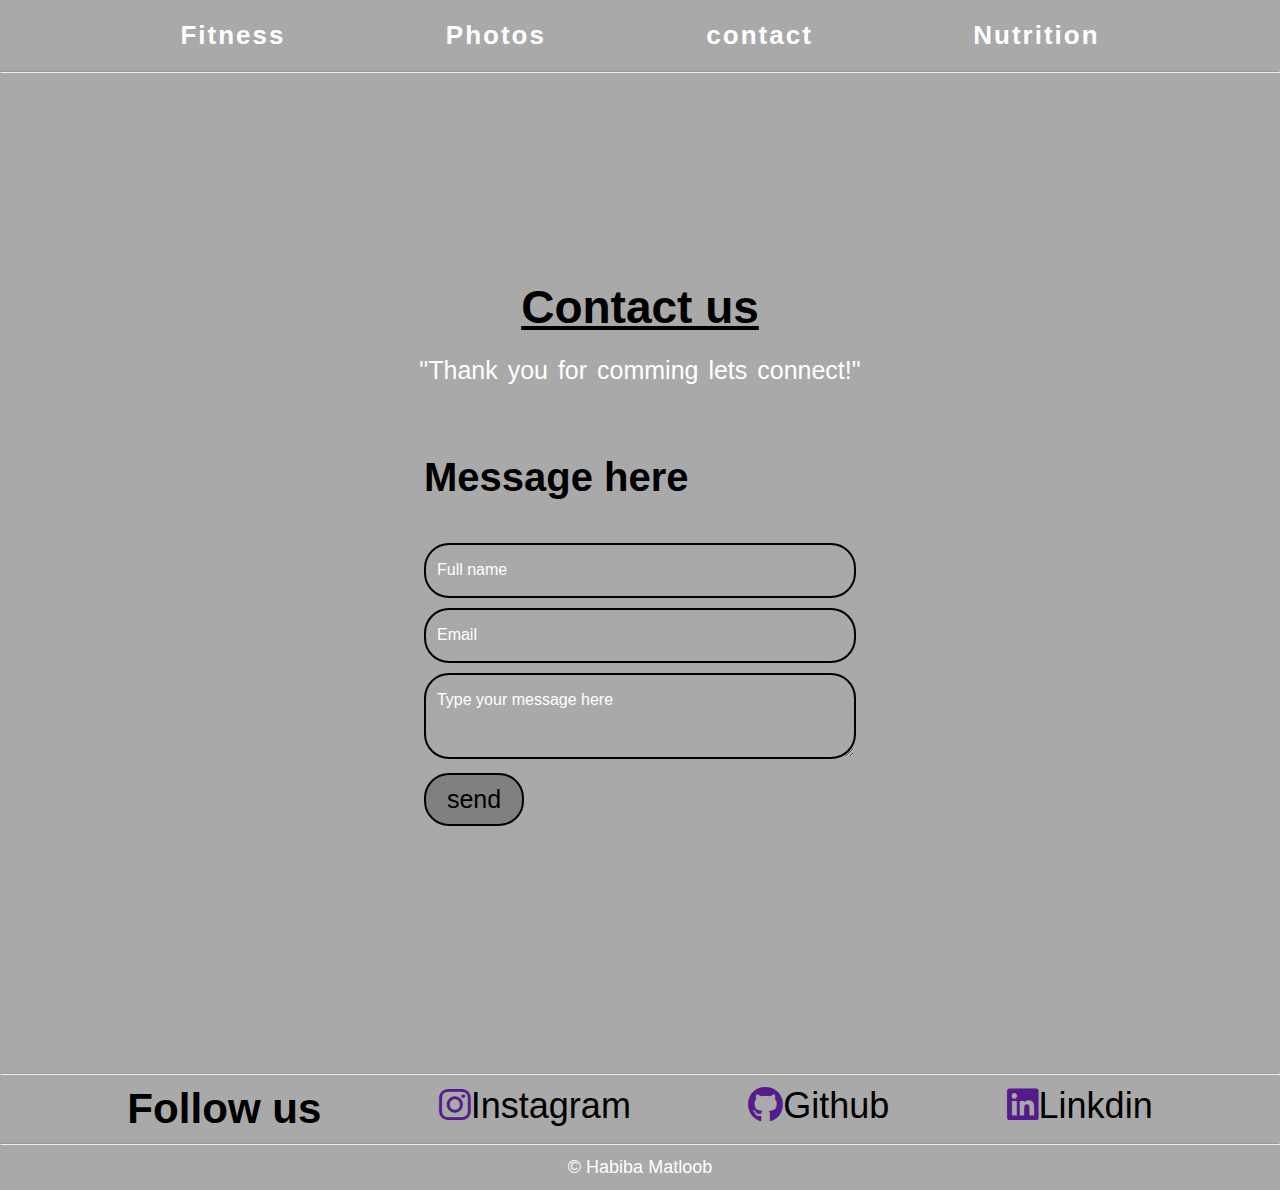
<file: contact.html>
<!DOCTYPE html>
<html lang="en">
<head>
    <meta charset="UTF-8">
    <meta name="viewport" content="width=device-width, initial-scale=1.0">
    <title>Fitness - contact</title>
    <link rel="stylesheet" href="./contact.css">
    <link rel="icon" type="" href="./dumbbell-solid.svg">
    <link rel="stylesheet" href="https://cdnjs.cloudflare.com/ajax/libs/font-awesome/6.0.0-beta3/css/all.min.css">
</head>
<body>
    
    <header>
        <nav>
            <ul>
                
                <li><a href="./index.html">Fitness</a></li>
                <li><a href="./photos.html">Photos</a></li>
                <li><a href="./contact.html">contact</a></li>
                <li><a href="./nutrition.html">Nutrition</a></li>
            </ul>
        </nav>
    </header>
            <hr>
    <section class="contact">
        <div class="contact-us">
            <h2>Contact us</h2>
            <p>"Thank you for comming lets connect!"</p>

        </div>
        <div class="container">
            <div class="contact-form">
                <form action="">
                    <h2>Message here </h2>
                    <div class="input-box"><input type="text" name="" required="required">
                    <span>    Full name</span></div>

                    <div class="input-box"><input type="text" name="" required="required">
                        <span>   Email</span></div>

                        <div class="input-box"><textarea required= "required"></textarea>
                            <span>     Type your message here</span></div>

                            <div class="input-box">
                                <input type="submit" name="" value="send">
                               

                </form>
            </div>

        </div>
    </section>
    <hr>
    <footer>
        <div class="Social-links">
            <h3>Follow us</h3>
                <li><a href=""><i class="fa-brands fa-instagram"></i></a>Instagram</li>
               
                <li><a href=""><i class="fab fa-github"></i></a>Github</li>
                <li><a href=""><i class="fa-brands fa-linkedin"></i></a>Linkdin</li>
        </div>
        <hr>
        <div class="last">
            <p>&copy; Habiba Matloob</p>
        </div>
    </footer>


</body>
</html>
</file>
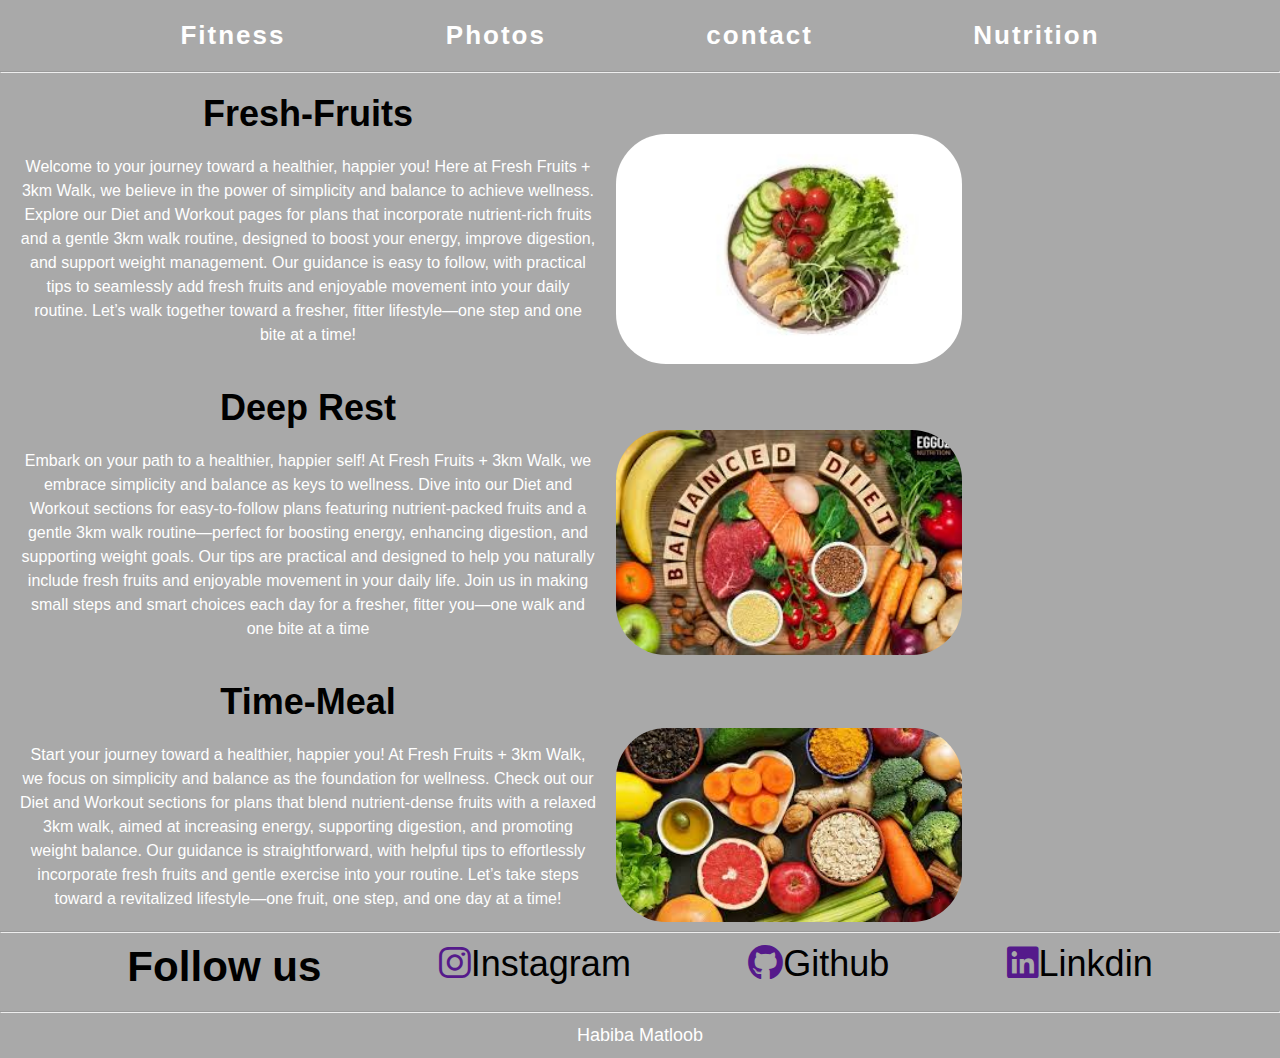
<file: nutrition.html>
<!DOCTYPE html>
<html lang="en">
<head>
    <meta charset="UTF-8">
    <meta name="viewport" content="width=device-width, initial-scale=1.0">
    <title>Fitness - Nutrition</title>
    <link rel="stylesheet" href="./nutrition.css">
    <link rel="icon" type="" href="./dumbbell-solid.svg">
    <link rel="stylesheet" href="https://cdnjs.cloudflare.com/ajax/libs/font-awesome/6.0.0-beta3/css/all.min.css">
</head>
<body>
    <header>
        <nav>
            <ul>
                
                <li><a href="./index.html">Fitness</a></li>
                <li><a href="./photos.html">Photos</a></li>
                <li><a href="./contact.html">contact</a></li>
                <li><a href="./nutrition.html">Nutrition</a></li>
            </ul>
        </nav>
    </header>
    <hr>

    <div class="hero-item">
        <div class="hero-content">
            <h1>Fresh-Fruits </h1>
            <p>Welcome to your journey toward a healthier, happier you! Here at Fresh Fruits + 3km Walk, we believe in the power of simplicity and balance to achieve wellness. Explore our Diet and Workout pages for plans that incorporate nutrient-rich fruits and a gentle 3km walk routine, designed to boost your energy, improve digestion, and support weight management. Our guidance is easy to follow, with practical tips to seamlessly add fresh fruits and enjoyable movement into your daily routine. Let’s walk together toward a fresher, fitter lifestyle—one step and one bite at a time!</p>
        </div>
        <img src="./d2.jpg" alt="Image 1">
    </div>

    <div class="hero-item">
        <div class="hero-content">
            <h1>Deep Rest</h1>
            <p>Embark on your path to a healthier, happier self! At Fresh Fruits + 3km Walk, we embrace simplicity and balance as keys to wellness. Dive into our Diet and Workout sections for easy-to-follow plans featuring nutrient-packed fruits and a gentle 3km walk routine—perfect for boosting energy, enhancing digestion, and supporting weight goals. Our tips are practical and designed to help you naturally include fresh fruits and enjoyable movement in your daily life. Join us in making small steps and smart choices each day for a fresher, fitter you—one walk and one bite at a time  </p>
        </div>
        <img src="./d3.jpeg.jpg" alt="Image 1">
    </div>

    <div class="hero-item">
        <div class="hero-content">
            <h1>Time-Meal </h1>
            <p>Start your journey toward a healthier, happier you! At Fresh Fruits + 3km Walk, we focus on simplicity and balance as the foundation for wellness. Check out our Diet and Workout sections for plans that blend nutrient-dense fruits with a relaxed 3km walk, aimed at increasing energy, supporting digestion, and promoting weight balance. Our guidance is straightforward, with helpful tips to effortlessly incorporate fresh fruits and gentle exercise into your routine. Let’s take steps toward a revitalized lifestyle—one fruit, one step, and one day at a time!</p>
        </div>
        <img src="./dy3.jpeg.jpg" alt="Image 1">
    </div>


    <hr>
    <footer>
        <div class="Social-links">
            <h3>Follow us</h3>
                <li><a href=""><i class="fa-brands fa-instagram"></i></a>Instagram</li>
                <li><a href=""><i class="fab fa-github"></i></a>Github</li>
                <li><a href=""><i class="fa-brands fa-linkedin"></i></a>Linkdin</li>
        </div>
        <hr>
        <div class="last">
            <p> Habiba Matloob</p>
        </div>
    </footer>

</body>
</html>
</file>
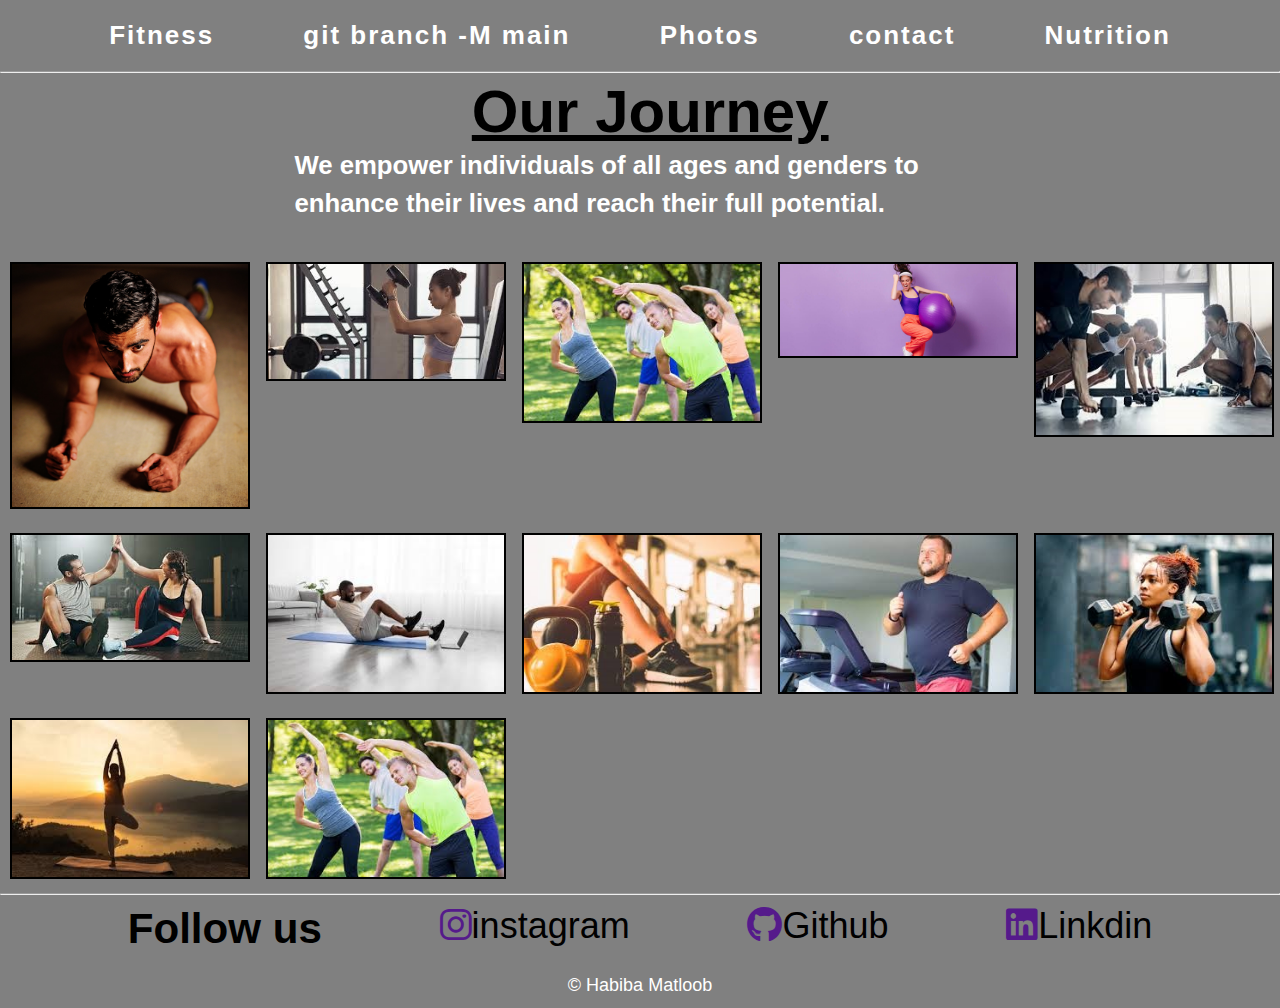
<file: photos.html>
<!DOCTYPE html>
<html lang="en">
<head>
    <meta charset="UTF-8">
    <meta name="viewport" content="width=device-width, initial-scale=1.0">
    <title>Fitness - photos</title>
    <link rel="stylesheet" href="./photo.css">
    <link rel="icon" type="" href="./dumbbell-solid.svg">
    <link rel="stylesheet" href="https://cdnjs.cloudflare.com/ajax/libs/font-awesome/6.0.0-beta3/css/all.min.css">
</head>
<body>
    <header>
        <nav>
            <ul>
                <li><a href="./index.html">Fitness</a></li>git branch -M main
                <li>Photos</li>
                <li><a href="./contact.html">contact</a></li>
                <li><a href="./nutrition.html">Nutrition</a></li>
            </ul>
        </nav>
    </header>
    <hr>

    <div class="details">
        <h1>Our Journey</h1>
        <h3>We empower individuals of all ages and genders to enhance their lives and reach their full potential.</h3>
        </div>
       
        <section class="photo">
            <div class="photo-item">
                <img src="./m1.jpg" alt="man1">
            </div>
            <div class="photo-item">
                <img src="./w1.jpg" alt="lady1">
            </div>
            <div class="photo-item">
                <img src="./m2.jpg" alt="man2">
            </div>
            <div class="photo-item">
                <img src="./w2.jpg" alt=lady2">
            </div>
            <div class="photo-item">
                <img src="./m3.jpg" alt="man3">
            </div>
            <div class="photo-item">
                <img src="./w3.jpg" alt="lady3">
            </div>
            <div class="photo-item">
                <img src="./m4.jpg" alt="man4">
            </div>
            <div class="photo-item">
                <img src="./w4.jpg" alt="lady4">
            </div>
            <div class="photo-item">
                <img src="./m5.jpg" alt="man5">
            </div>
            <div class="photo-item">
                <img src="./w5.jpg" alt="lady5">
            </div>
            <div class="photo-item">
                <img src="./w6.jpg" alt="man2">
            </div>
            </div>
            <div class="photo-item">
                <img src="./m2.jpg" alt="man2">
            </div>
    
            </section>

            <hr>
        <footer>
            <div class="Social-links">
                <h3>Follow us</h3>
                    <li><a href=""><i class="fa-brands fa-instagram"></i></a>instagram</li>
                    <li><a href=""><i class="fab fa-github"></i></a>Github</li>
                    <li><a href=""><i class="fa-brands fa-linkedin"></i></a>Linkdin</li>
            </div>
            <div class="last">
                <p>&copy; Habiba Matloob</p>
            </div>
        </footer>

</body>
</html>
</file>
<file: contact.css>
*{
    padding: 0;
    margin: 0;
    font-family: Arial, Helvetica, sans-serif;
    background-color: darkgrey;
}

ul{
    display: flex;
    justify-content: space-evenly;
   list-style: none;
   padding: 20px;
   background-color: darkgrey;
   color: white;
   font-size: 26px;
   font-weight: bold;
   letter-spacing: 2px;
}
ul li a{
  text-decoration: none;
  color: white;
  font-size: 26px;
  font-weight: bold;
}
ul li a:hover{
    font-size: 30px;
    color: black;
    transition: .5s;
    cursor: pointer;
    list-style: none;
}
.contact{
    position: relative;
    min-height: 100vh;
    padding: 50px 100px;
    display: flex;
    justify-content: center;
    align-items: center;
    flex-direction: column;
 }
 .contact .contact-us{
    max-width: 800px;
    text-align: center;
    color: white;
 }
 .contact .contact-us h2{
    font-size: 46px;
    font-weight: 900;
    text-decoration: underline;
    margin-bottom: 5%;
    color: black;
 }
 .contact .contact-us p{
    font-size: 25px;
    word-spacing: 3px;
   
    
 }
 .container{
    width: 100%;
    display: flex;
    justify-content: center;
    align-items: center;
    margin-top: 30px;
 }
 .contact-form{
    width: 40%;
    padding: 40px;
  }
  .contact-form h2{
    font-size: 40px;
    color: black;
    margin-bottom: 10%;
  }
  .contact-form .input-box{
    position: relative;
    width: 100%;
    height: 50%;
    margin-top: 10px;
    
    
  }
  .contact-form .input-box input ,.contact-form .input-box textarea {
    width: 100%;
    padding: 10px 0;
    font-size: 26px;
    font-weight: 400;
    border: 2px solid black;
    border-radius: 25px;
    justify-content: center;
    box-sizing: border-box;
  
  }
  .contact-form .input-box span{
    position: absolute;
    left: 0;
    font-size: 16px;
    padding: 5px 0 ;
    margin-top: 3%;
    margin-left: 3%;
    pointer-events: none;
    transition: 0.5s;
    color: white;
 
  } 
   .contact-form .input-box input:focus ~ span , .contact-form .input-box input:valid ~ span
  .contact-form .input-box  textarea:focus ~ span , .contact-form .input-box textarea:valid ~ span{
    font-size: 12px;
    transform: translateY(-20px);
    color: #e91e63;
  } 
  .contact-form .input-box input[type="submit"]{
    width: 100px;
    background: gray;
    color: black;
    border: 2px solid black;
    border-radius: 25px;
    cursor: pointer;
    padding: 10px;
    font-size: 25px;
  }
  .contact-form .input-box input[type="submit"]:hover{
   font-size: 30px;
   transition: 1s;
   background: transparent;
   color: gray;
   border: 2px solid gray;
   
  }

.Social-links{
    display: flex;
    flex-direction: row;
    justify-content: space-evenly;
    font-size: 36px;
    background-color: darkgray;
    color: black;
    padding: 10px;
    list-style: none;
}
.last{
    background-color: darkgray;
    color: white;
    padding: 12px;
}
.last p{
    display: flex;
    justify-content: center;
    font-size: 18px;
    font-weight: 500;
}
</file>
<file: nutrition.css>
*{
    padding: 0;
    margin: 0;
    font-family: Arial, Helvetica, sans-serif;
    background-color: darkgrey;
}

ul{
    display: flex;
    justify-content: space-evenly;
   list-style: none;
   padding: 20px;
   background-color: darkgrey;
   color: white;
   font-size: 26px;
   font-weight: bold;
   letter-spacing: 2px;
}
ul li a{
  text-decoration: none;
  color: white;
  font-size: 26px;
  font-weight: bold;
}
ul li a:hover{
    font-size: 30px;
    color: black;
    transition: .5s;
    cursor: pointer;
    list-style: none;
}
.hero {
    display: flex;
    flex-direction: row;
    grid-template-columns: 1fr 1fr;
    grid-gap: 20px;
    padding: 20px;
}

.hero-item {
    display: flex;
    align-items: center;
    margin-right: 10%;
}
.hero-item img {
    width: 30%;
    height: auto;
    margin-top: 5%;
    border-radius: 50px;
    max-height: 400px; 
    object-fit: cover;
}

.hero-content {
    width: 50%;
    padding: 20px;
    text-align: center;
}

.hero-content h1 {
    font-size: 36px;
    margin-bottom: 20px;
    color: black;
}

.hero-content p {
    font-size: 16px;
    line-height: 1.5;
    color: white;
}
.Social-links{
    display: flex;
    flex-direction: row;
    justify-content: space-evenly;
    font-size: 36px;
    background-color: darkgray;
    color: black;
    padding: 10px;
    list-style: none;
margin-bottom: 10px;
}
.last{
    background-color: darkgray;
    color: white;
    padding: 12px;
}
.last p{
    display: flex;
    justify-content: center;
    font-size: 18px;
    font-weight: 500;
}
</file>
<file: photo.css>
*{
    padding: 0;
    margin: 0;
    font-family: Arial, Helvetica, sans-serif;
    background-color: gray;
}

ul{
    display: flex;
    justify-content: space-evenly;
   list-style: none;
   padding: 20px;
   background-color: gray;
   color: white;
   font-size: 26px;
   font-weight: bold;
   letter-spacing: 2px;
}
/* ul li{
   
} */
ul li a{
    text-decoration: none;
    color: white;
    font-size: 26px;
    
}
ul li:hover{
    font-size: 30px;
    color: black;
    transition: .5s;
    cursor: pointer;
}
.details{
    color: black;
    font-size: 22px;
    margin: 20px 0 30px 0;
    line-height: 38px;
    display: flex;
    flex-direction: column;
    margin-left: 23%;
}
.details h1{
        margin-left: 18%;
        text-decoration: underline;
        color: black;
        font-size: 60px;
        margin-bottom: 15px;
    
}
.details h3{
    width: 70%;
    color: white;
    
}
.photo {
    display: grid;
    grid-template-columns: repeat(auto-fit, minmax(200px, 1fr));
    gap: 20px;
    padding: 10px;
}
.photo-item {
    text-align: center;
}

.photo-item img {
    width: 100%;
    height: auto;
    border: 2px solid black;
}

.Social-links{
    display: flex;
    flex-direction: row;
    justify-content: space-evenly;
    font-size: 36px;
    background-color: gray;
    color: black;
    padding: 10px;
    list-style: none;
}

.last{
    background-color: grey;
    color: white;
    padding: 12px;
}
.last p{
    display: flex;
    justify-content: center;
    font-size: 18px;
    font-weight: 500;
}
</file>
